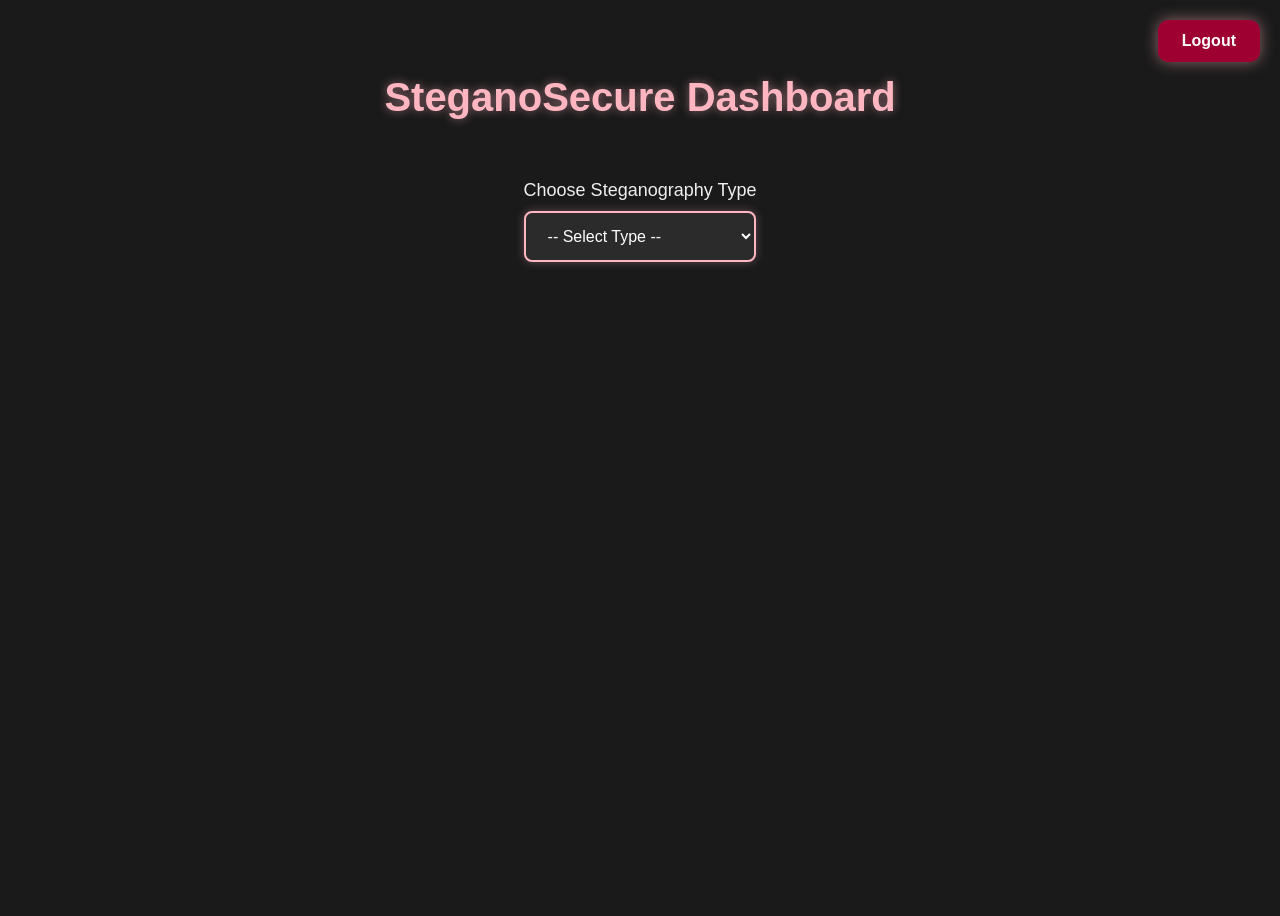
<file: templates/index.html>
<!DOCTYPE html>
<html lang="en">
<head>
  <meta charset="UTF-8">
  <title>SteganoSecure | Dashboard</title>
  <style>
    body {
      font-family: 'Segoe UI', sans-serif;
      background: #1a1a1a;
      color: #ffffff;
      text-align: center;
      min-height: 100vh;
      display: flex;
      flex-direction: column;
      justify-content: flex-start;
      align-items: center;
      padding: 40px 20px;
      box-sizing: border-box;
      overflow-x: hidden;
    }

    .logout-container {
      position: absolute;
      top: 20px;
      right: 20px;
    }
    .form-wrapper {
  display: flex;
  flex-direction: column;
  gap: 25px;
  margin-bottom: 15px;
}
    .logout {
      background-color: #9e0031;
      color: #ffffff;
      padding: 12px 24px;
      font-size: 16px;
      font-weight: bold;
      border: none;
      border-radius: 10px;
      cursor: pointer;
      box-shadow: 0 0 15px rgba(255, 182, 193, 0.5);
      transition: background-color 0.3s ease, transform 0.2s ease;
    }

    .logout:hover {
      background-color: #800027;
      transform: scale(1.05);
    }

    h1 {
      color: #ffb6c1;
      font-size: 40px;
      margin-bottom: 30px;
      font-weight: 600;
      text-shadow: 0 0 10px rgba(255, 182, 193, 0.5);
    }

    .selector-container {
      margin-top: 30px;
      margin-bottom: 20px;
    }

    .selector-container label {
      display: block;
      font-size: 18px;
      margin-bottom: 10px;
      color: #eee;
    }

    .selector-container select {
      width: 100%;
      max-width: 500px;
      padding: 14px 18px;
      font-size: 16px;
      margin-bottom: 10px;
      border-radius: 8px;
      background-color: #2b2b2b;
      color: #fff;
      border: 2px solid #ffb6c1;
      box-shadow: 0 0 10px rgba(255, 182, 193, 0.3);
    }

    .selector-container select:focus {
      box-shadow: 0 0 15px rgba(255, 182, 193, 0.5);
    }

    .section {
      background: #2e2e2e;
      padding: 40px 30px;
      border-radius: 16px;
      box-shadow: 0 0 25px rgba(255, 182, 193, 0.3);
      margin: 40px auto;
      width: 100%;
      max-width: 850px;
      display: none;
      transition: opacity 0.5s ease;
      box-sizing: border-box;
    }

    .section h2 {
      margin-bottom: 25px;
      color: #ffb6c1;
      font-size: 30px;
      text-shadow: 0 0 10px rgba(255, 182, 193, 0.5);
    }

    .form-group {
      margin-bottom: 25px;
    }

    .form-group input,
    .form-group textarea {
      width: 90%;
      padding: 14px;
      border-radius: 8px;
      font-size: 16px;
      background: #1c1c1c;
      color: #fff;
      border: 2px solid #ffb6c1;
      transition: border-color 0.3s ease;
      box-sizing: border-box;
    }

    .form-group input:focus,
    .form-group textarea:focus {
      border-color: #9e0031;
    }

    textarea {
      resize: vertical;
      min-height: 120px;
    }

    button {
      background-color: #9e0031;
      color: #fff;
      font-weight: bold;
      padding: 14px 24px;
      border-radius: 10px;
      border: none;
      cursor: pointer;
      transition: background-color 0.3s ease, transform 0.2s ease;
    }

    button:hover {
      background-color: #800027;
      transform: scale(1.05);
    }

    .message-output {
      margin-top: 20px;
      color: #ffb6c1;
      font-weight: bold;
      white-space: pre-wrap;
      text-align: left;
    }

    .preview {
      margin-top: 15px;
    }

    .preview img,
    .preview audio,
    .preview video {
      max-width: 100%;
      max-height: 300px;
      border-radius: 12px;
      box-shadow: 0 0 15px rgba(255, 182, 193, 0.4);
    }
  </style>
</head>
<body>

<div class="logout-container">
  <form action="/logout" method="get">
    <button class="logout">Logout</button>
  </form>
</div>

<h1>SteganoSecure Dashboard</h1>

<!-- Selector -->
<div class="selector-container">
  <label for="mediaSelector">Choose Steganography Type</label>
  <select id="mediaSelector">
    <option value="">-- Select Type --</option>
    <option value="image">Image</option>
    <option value="audio">Audio</option>
    <option value="video">Video</option>
  </select>
</div>

<!-- Image Section -->
<div class="section" id="section-image">
  <h2>Image Steganography</h2>
  <form action="/encrypt/image" method="POST" enctype="multipart/form-data">
    <div class="form-group">
      <input type="file" name="image" accept="image/*" required onchange="previewFile(this, 'imageEncryptPreview')">
      <div class="preview" id="imageEncryptPreview"></div>
    </div>
    <div class="form-group">
      <textarea name="message" placeholder="Enter secret message" required></textarea>
    </div>
    <div class="form-group">
      <input type="text" name="recipient" placeholder="Recipient (optional)">
    </div>
    <button type="submit">Encrypt Image</button>
  </form>

  <form id="decryptImageForm" enctype="multipart/form-data">
    <div class="form-group">
      <input type="file" name="image" accept="image/*" required onchange="previewFile(this, 'imageDecryptPreview')">
      <div class="preview" id="imageDecryptPreview"></div>
    </div>
    <button type="submit">Decrypt Image</button>
  </form>
  <div id="imageMessage" class="message-output"></div>
</div>

<!-- Audio Section -->
<div class="section" id="section-audio">
  <h2>Audio Steganography</h2>
  <form action="/encrypt/audio" method="POST" enctype="multipart/form-data">
    <div class="form-group">
      <input type="file" name="audio" accept="audio/wav" required onchange="previewAudio(this, 'audioEncryptPreview')">
      <div class="preview" id="audioEncryptPreview"></div>
    </div>
    <div class="form-group">
      <textarea name="message" placeholder="Enter secret message" required></textarea>
    </div>
    <div class="form-group">
      <input type="text" name="recipient" placeholder="Recipient (optional)">
    </div>
    <button type="submit">Encrypt Audio</button>
  </form>

  <form id="decryptAudioForm" enctype="multipart/form-data">
    <div class="form-group">
      <input type="file" name="audio" accept="audio/wav" required onchange="previewAudio(this, 'audioDecryptPreview')">
      <div class="preview" id="audioDecryptPreview"></div>
    </div>
    <button type="submit">Decrypt Audio</button>
  </form>
  <div id="audioMessage" class="message-output"></div>
</div>

<!-- Video Section -->
<div class="section" id="section-video">
  <h2>Video Steganography</h2>
  <form action="/encrypt/video" method="POST" enctype="multipart/form-data">
    <div class="form-group">
      <input type="file" name="video" accept="video/*" required onchange="previewVideo(this, 'videoEncryptPreview')">
      <div class="preview" id="videoEncryptPreview"></div>
    </div>
    <div class="form-group">
      <textarea name="message" placeholder="Enter secret message" required></textarea>
    </div>
    <div class="form-group">
      <input type="text" name="recipient" placeholder="Recipient (optional)">
    </div>
    <button type="submit">Encrypt Video</button>
  </form>

  <form id="decryptVideoForm" enctype="multipart/form-data">
    <div class="form-group">
      <input type="file" name="messagefile" accept=".txt" required>
    </div>
    <button type="submit">Decrypt Video</button>
  </form>
  <div id="videoMessage" class="message-output"></div>
</div>

<script>
  const mediaSelector = document.getElementById('mediaSelector');
  const sections = {
    image: document.getElementById('section-image'),
    audio: document.getElementById('section-audio'),
    video: document.getElementById('section-video')
  };

  mediaSelector.addEventListener('change', function () {
    Object.values(sections).forEach(sec => sec.style.display = 'none');
    if (sections[this.value]) {
      sections[this.value].style.display = 'block';
    }
  });

  const handleForm = (formId, url, resultId) => {
    const form = document.getElementById(formId);
    if (form) {
      form.onsubmit = async function (e) {
        e.preventDefault();
        const formData = new FormData(this);
        const res = await fetch(url, { method: 'POST', body: formData });
        const json = await res.json();
        document.getElementById(resultId).innerText = 'Decrypted: ' + (json.message || json.error);
      };
    }
  };

  handleForm('decryptImageForm', '/decrypt/image', 'imageMessage');
  handleForm('decryptAudioForm', '/decrypt/audio', 'audioMessage');
  handleForm('decryptVideoForm', '/decrypt/video', 'videoMessage');

  function previewFile(input, previewId) {
    const file = input.files[0];
    const reader = new FileReader();
    reader.onload = function (e) {
      document.getElementById(previewId).innerHTML = `<img src="${e.target.result}" alt="Preview">`;
    };
    if (file) reader.readAsDataURL(file);
  }

  function previewAudio(input, previewId) {
    const file = input.files[0];
    const reader = new FileReader();
    reader.onload = function (e) {
      document.getElementById(previewId).innerHTML = `<audio controls src="${e.target.result}"></audio>`;
    };
    if (file) reader.readAsDataURL(file);
  }

  function previewVideo(input, previewId) {
    const file = input.files[0];
    const reader = new FileReader();
    reader.onload = function (e) {
      document.getElementById(previewId).innerHTML = `<video controls src="${e.target.result}"></video>`;
    };
    if (file) reader.readAsDataURL(file);
  }
</script>

</body>
</html>
</file>
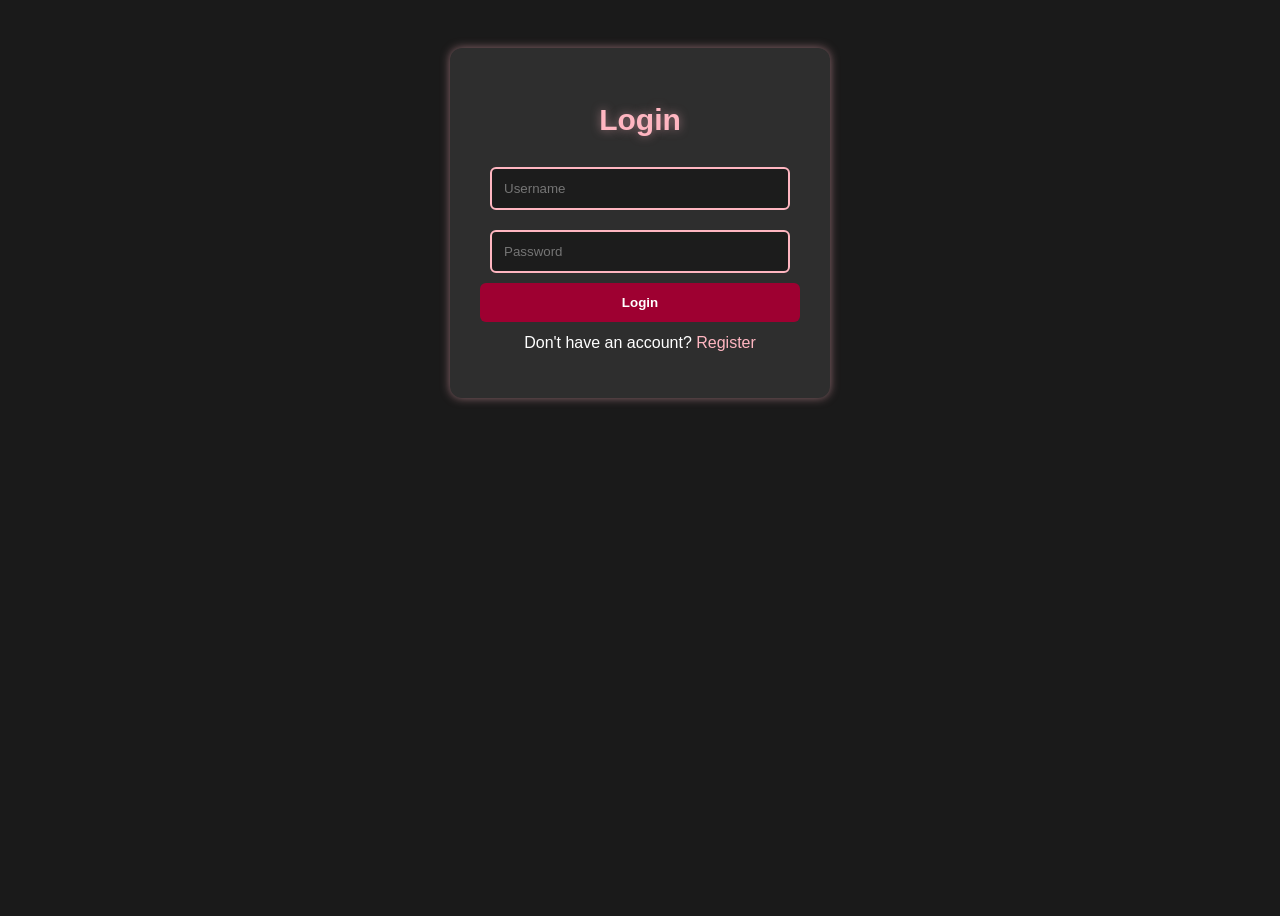
<file: templates/login.html>
<!DOCTYPE html>
<html lang="en">
<head>
    <meta charset="UTF-8">
    <title>Login | SteganoSecure</title>
    <style>
        body {
            font-family: 'Segoe UI', sans-serif;
            background: #1a1a1a;
            color: #ffffff;
            text-align: center;
            min-height: 100vh;
            display: flex;
            flex-direction: column;
            justify-content: flex-start;
            align-items: center;
            padding: 40px 20px;
            box-sizing: border-box;
            overflow-x: hidden;
        }

        .login-box {
            background: #2e2e2e;
            padding: 30px;
            border-radius: 12px;
            box-shadow: 0 0 10px rgba(255, 182, 193, 0.5);
            width: 320px;
            margin: 0 auto;
        }

        h2 {
            text-align: center;
            color: #ffb6c1;
            font-size: 30px;
            margin-bottom: 20px;
            font-weight: 600;
            text-shadow: 0 0 10px rgba(255, 182, 193, 0.5);
        }

        input[type="text"],
        input[type="password"] {
            width: 85%;
            padding: 12px;
            margin: 10px 0;
            border: none;
            border-radius: 6px;
            background: #1c1c1c;
            color: #fff;
            border: 2px solid #ffb6c1;
        }

        input[type="text"]:focus,
        input[type="password"]:focus {
            border-color: #9e0031;
        }

        button {
            width: 100%;
            padding: 12px;
            background: #9e0031;
            color: #fff;
            border: none;
            border-radius: 6px;
            font-weight: bold;
            cursor: pointer;
            transition: background-color 0.3s ease, transform 0.2s ease;
        }

        button:hover {
            background: #800027;
            transform: scale(1.05);
        }

        p {
            text-align: center;
            margin-top: 12px;
        }

        a {
            color: #ffb6c1;
            text-decoration: none;
        }

        .selector-container {
            margin-top: 30px;
            margin-bottom: 20px;
        }

        .selector-container label {
            display: block;
            font-size: 18px;
            margin-bottom: 10px;
            color: #eee;
        }
    </style>
</head>
<body>
    <div class="login-box">
        <h2>Login</h2>
        <form method="POST" action="/login">
            <input type="text" name="username" placeholder="Username" required>
            <input type="password" name="password" placeholder="Password" required>
            <button type="submit">Login</button>
        </form>
        <p>Don't have an account? <a href="/register">Register</a></p>
    </div>
</body>
</html>
</file>
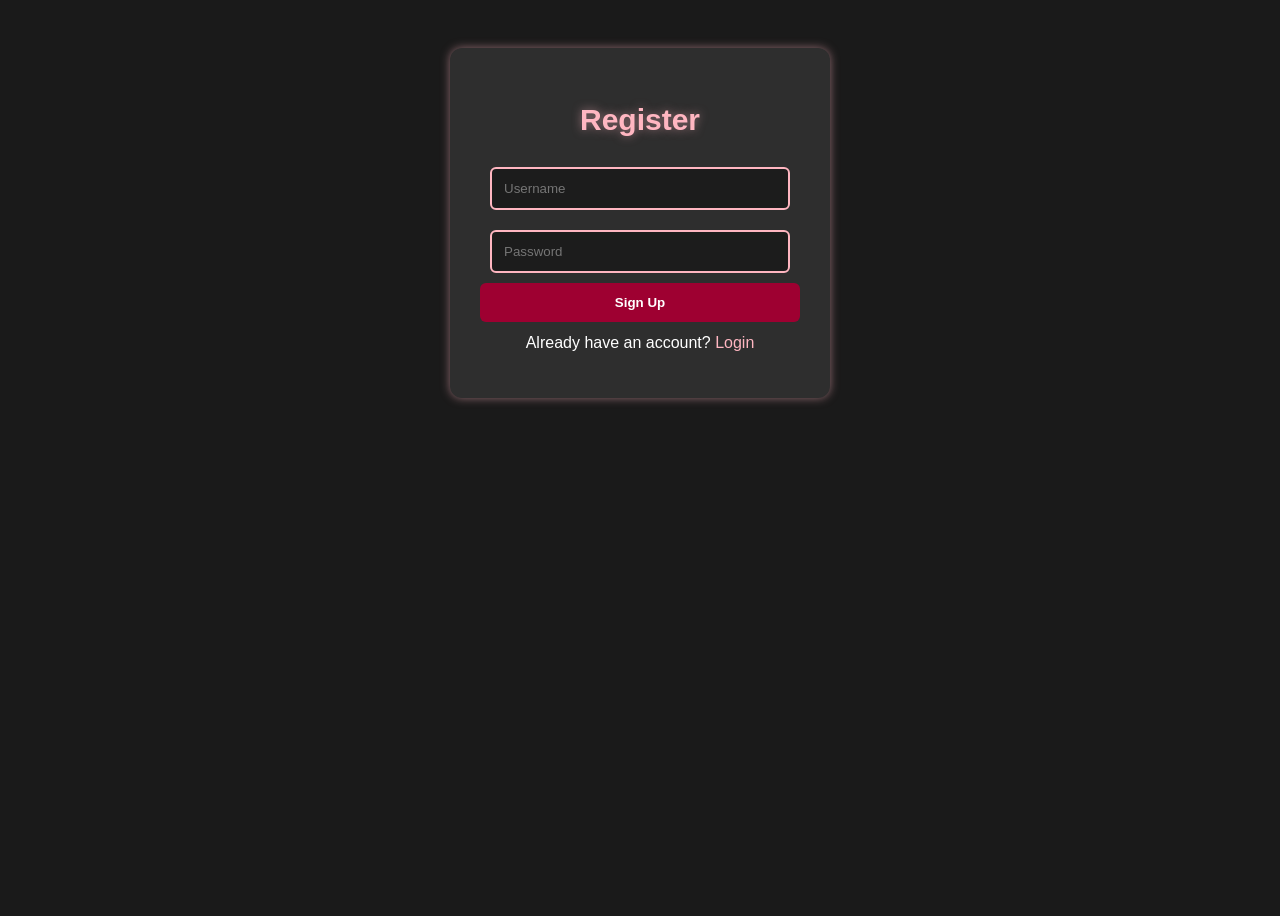
<file: templates/register.html>
<!DOCTYPE html>
<html lang="en">
<head>
    <meta charset="UTF-8">
    <title>Register - SteganoSecure</title>
    <style>
        body {
            font-family: 'Segoe UI', sans-serif;
            background: #1a1a1a;
            color: #ffffff;
            text-align: center;
            min-height: 100vh;
            display: flex;
            flex-direction: column;
            justify-content: flex-start;
            align-items: center;
            padding: 40px 20px;
            box-sizing: border-box;
            overflow-x: hidden;
        }

        .form-container {
            background: #2e2e2e;
            padding: 30px;
            border-radius: 12px;
            box-shadow: 0 0 10px rgba(255, 182, 193, 0.5);
            width: 320px;
            margin: 0 auto;
        }

        h2 {
            color: #ffb6c1;
            font-size: 30px;
            margin-bottom: 20px;
            font-weight: 600;
            text-shadow: 0 0 10px rgba(255, 182, 193, 0.5);
        }

        input[type="text"],
        input[type="password"] {
            width: 85%;
            padding: 12px;
            margin: 10px 0;
            border: none;
            border-radius: 6px;
            background: #1c1c1c;
            color: #fff;
            border: 2px solid #ffb6c1;
        }

        input[type="text"]:focus,
        input[type="password"]:focus {
            border-color: #9e0031;
        }

        button {
            width: 100%;
            padding: 12px;
            background: #9e0031;
            color: #fff;
            border: none;
            border-radius: 6px;
            font-weight: bold;
            cursor: pointer;
            transition: background-color 0.3s ease, transform 0.2s ease;
        }

        button:hover {
            background: #800027;
            transform: scale(1.05);
        }

        p {
            text-align: center;
            margin-top: 12px;
        }

        a {
            color: #ffb6c1;
            text-decoration: none;
        }
    </style>
</head>
<body>
    <div class="form-container">
        <h2>Register</h2>
        <form action="/register" method="POST">
            <input type="text" name="username" placeholder="Username" required><br>
            <input type="password" name="password" placeholder="Password" required><br>
            <button type="submit">Sign Up</button>
        </form>
        <p>Already have an account? <a href="/login">Login</a></p>
    </div>
</body>
</html>
</file>
